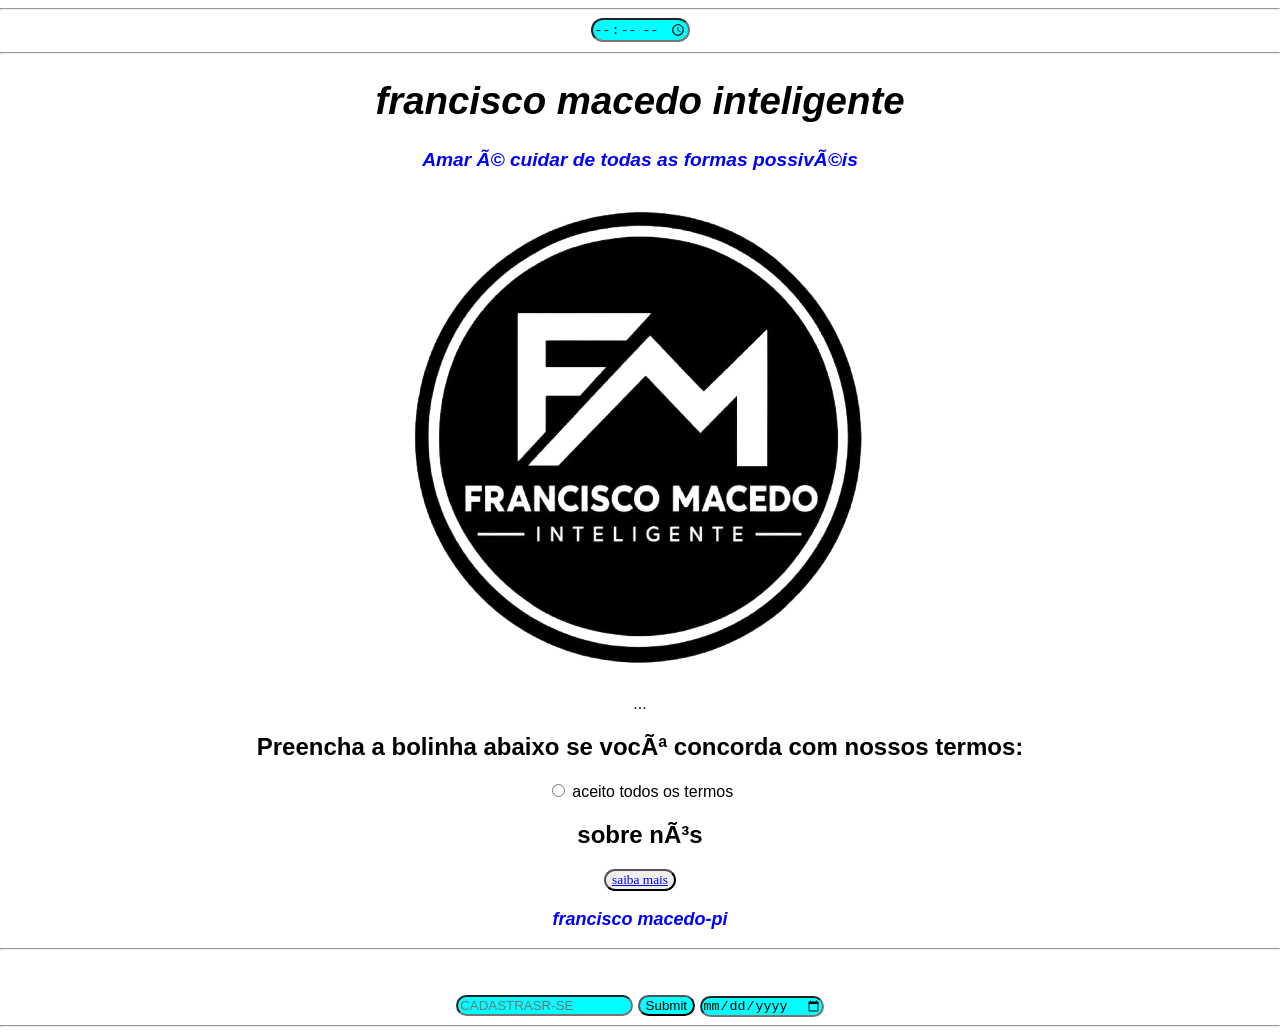
<file: index.html>
<!DOCTYPE html>
<html lang="pt-br">
    <head>
        <meta charset="UT-8">
        <meta name="viaimport" content="width=device-width, initial-scale=1.0">
        <title>francisco macedo inteligente</title>
        <link rel="stylesheet"href="style.css">
    </head>
    <body>
    
        <!--DOCTYPES-->
        <hr>
        <div>
            <input type="time">
        </div>
        <header>
            <hr>
            <h1><b> <i> francisco macedo inteligente </i> </b></h1>
            <p> <b> <i> Amar é cuidar de todas as formas possivéis </i> </b> </p>
            <img src="samuca.css.png">
        </header>
        <main>
            <!--introdução-->
            <section>...
            </section>
            <!--pergunta  1: de escolha unica-->
            <section>
                <h2>Preencha a bolinha abaixo se você concorda com nossos termos:</h2>
            <form>
                <input type="radio" value="html" id="p1a"
                name="pergunta1">
                <label for="p1a">aceito todos os termos</label>
            </form>
            </section>
            <h2>sobre nós</h2>
            <button>  <a href="pagina2.html" id="saiba mais"> saiba mais </a></button>
         <footer>
            <p> <b> <i> francisco macedo-pi </i> </p>
            <hr>
        </footer>

        <br><br>

        <!--FORMULÁRIOS-->
        <form>
            <input type="email" placeholder="CADASTRASR-SE"> <input type="submit">
            <input type="date">
        </form>

        <hr>

    </body>
</html>
</file>
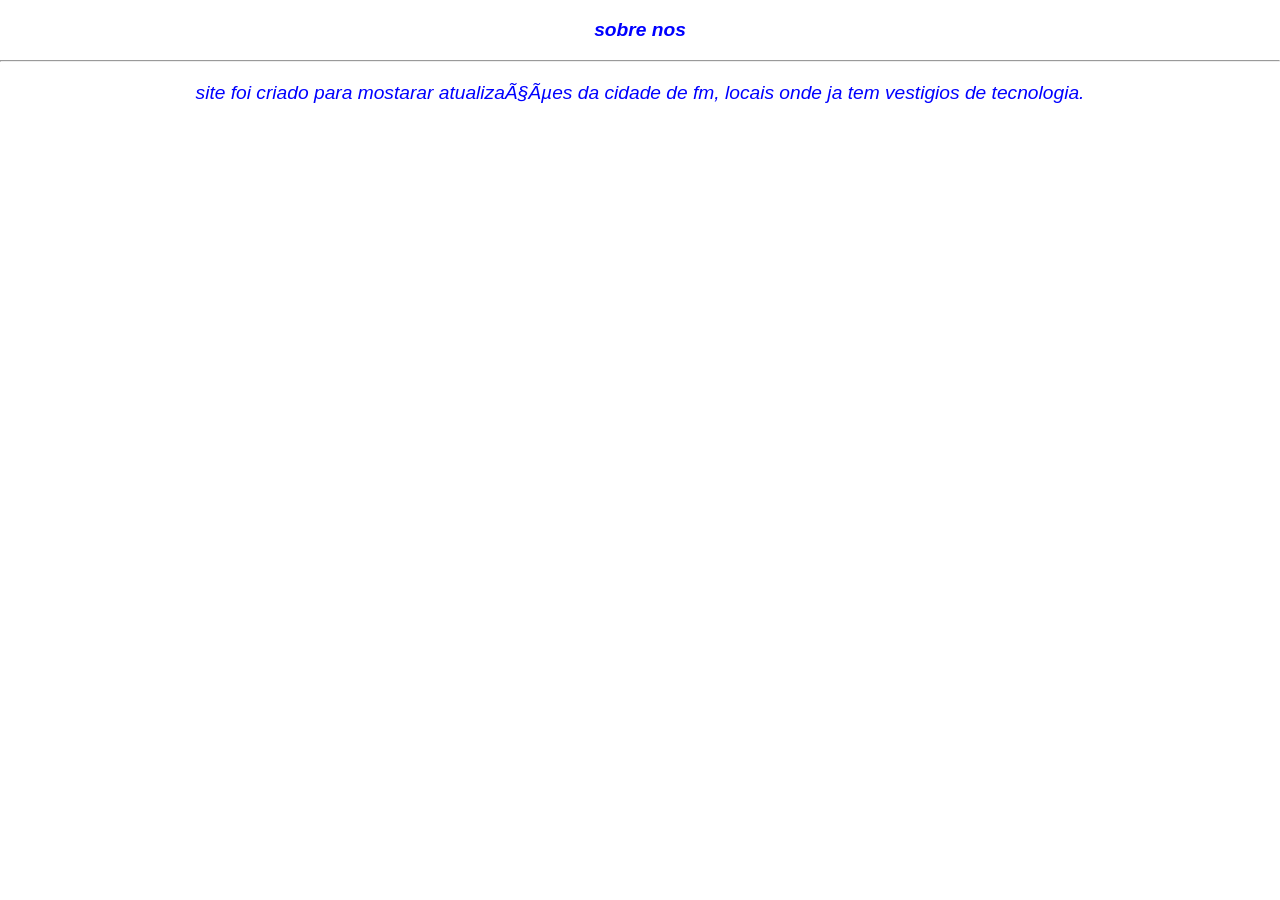
<file: pagina2.html>
<!DOCTYPE html>
<html lang="pt-br">
    <head>
        <meta charset="UT-8">
        <meta name="viaimport" content="width=device-width, initial-scale=1.0">
        <title>francisco macedo inteligente</title>
        <link rel="stylesheet"href="style.css">
    </head>
    <body>
        <header>

            <!--sobre-nos-->
            <p><i><b> sobre nos </b></i></p>
            <hr>
            <p> <i> site foi criado para mostarar atualizações da cidade de fm, locais onde ja tem vestigios de tecnologia.</i> </p>

        </header>
</file>
<file: style.css>
body {
    margin: 0;
    font-family: Verdana, Geneva, Tahoma, sans-serif;
    background-color: rgba(255, 255, 255, 0.416);
    color: black;
    text-align: center;
}
.quadro {
    display: flex;
    flex-direction: column;
    align-items: center;
    justify-content: center;
    background-color: rgb(0, 0, 0);
    border-radius: 10px;
    padding: 40px;
    width: 100%;
}
button {
    border-radius: 50px;
    color: rgb(0, 0, 0);
    align-items: center;
    font-family: fantasy;
    flex-direction: column;
}
main {
    color: rgb(0, 0, 0);
}
header {
    font-size: larger;
    border-radius: 50px;
    border: 50px;
}
p {
    color: blue;
}
footer {
font-size: large;
font-family: Verdana, Geneva, Tahoma, sans-serif;
}
input {
    background-color: aqua;
    color: black;
    border-radius: 50px;
}
</file>
